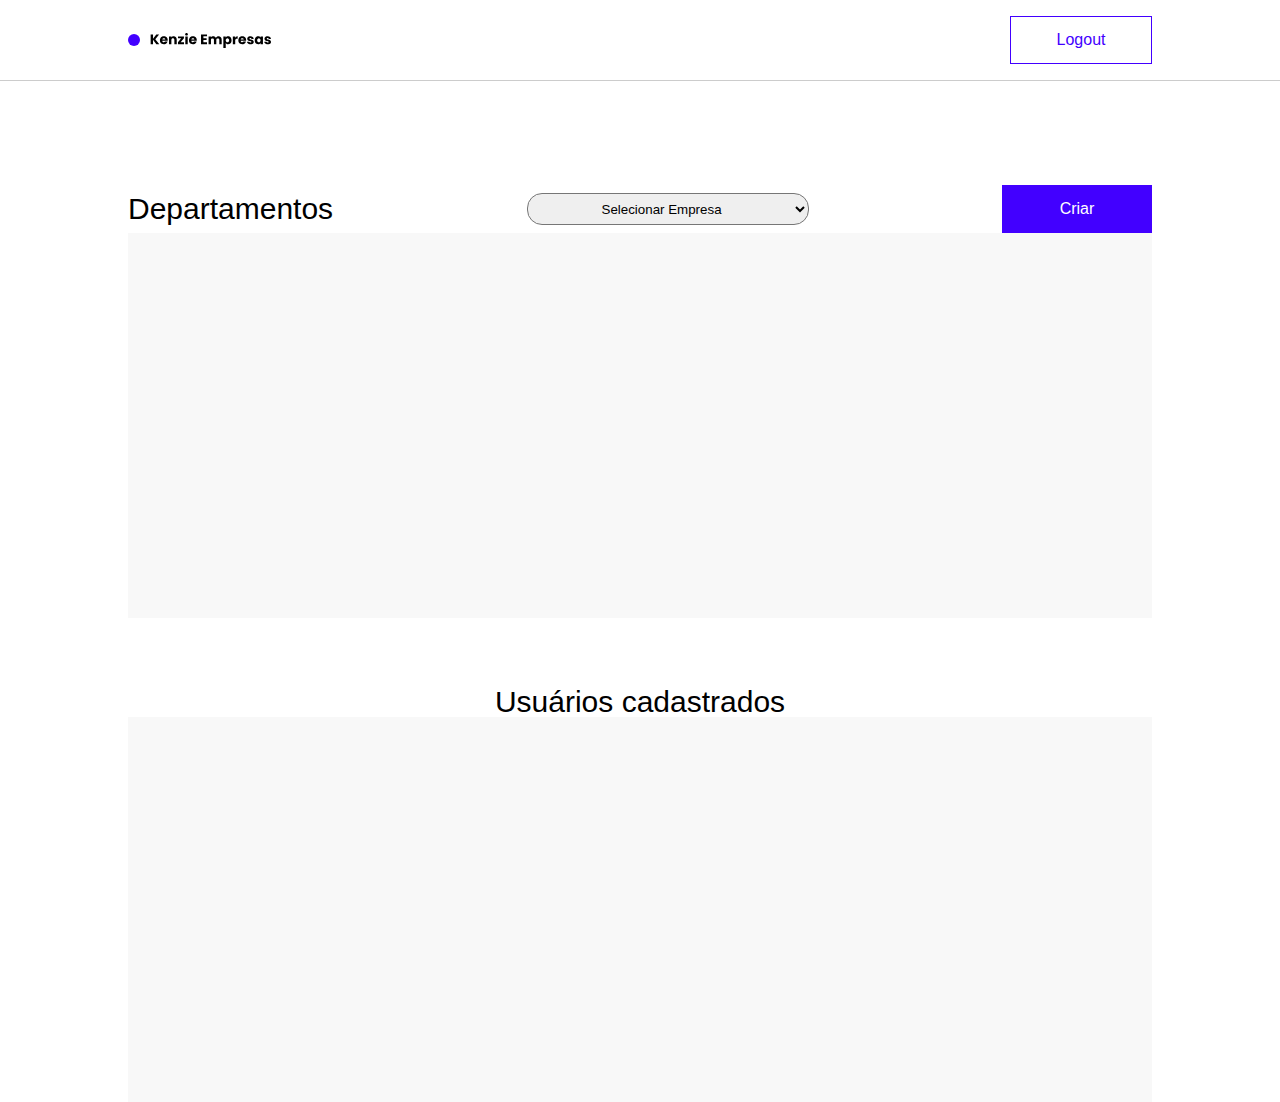
<file: pages/admin.html>
<!DOCTYPE html>
<html lang="en">

<head>
    <meta charset="UTF-8">
    <meta http-equiv="X-UA-Compatible" content="IE=edge">
    <meta name="viewport" content="width=device-width, initial-scale=1.0">
    <title>Document</title>
    <link rel="stylesheet" href="../../styles/reset.css">
    <link rel="stylesheet" href="../styles/globalStyle.css">
    <link rel="stylesheet" href="../../styles/admin.css">
</head>

<body>
    <header>
        <div class="header_Container">
            <div class="h1AndCircle">
                <p class="circle"></p>
                <img src="../pages/assets/Kenzie Empresas.svg" alt="">
            </div>
            <button class="logout">Logout</button>
        </div>
    </header>
    <main>
        <section class="departamento_Container">
            <div>
                <div class="select_Container">
                    <h2>Departamentos</h2>
                    <select name="" id="">
                        <option value="Selecionar Empresa">Selecionar Empresa</option>
                    </select>
                    <Button class="criar">Criar</Button>
                </div>
                <div class="ul_Container">
                    <ul class="departments_Container">

                    </ul>
                </div>
            </div>
        </section>
        <section class="user_Container">
            <div class="h2_Container">
                <h2>Usuários cadastrados</h2>
            </div>
            <div class="ul_Container">
                <ul class="users_Container">

                </ul>
            </div>
        </section>
        <dialog></dialog>

    </main>
    <script type="module" src="../../scripts/admin.js"></script>
</body>

</html>
</file>
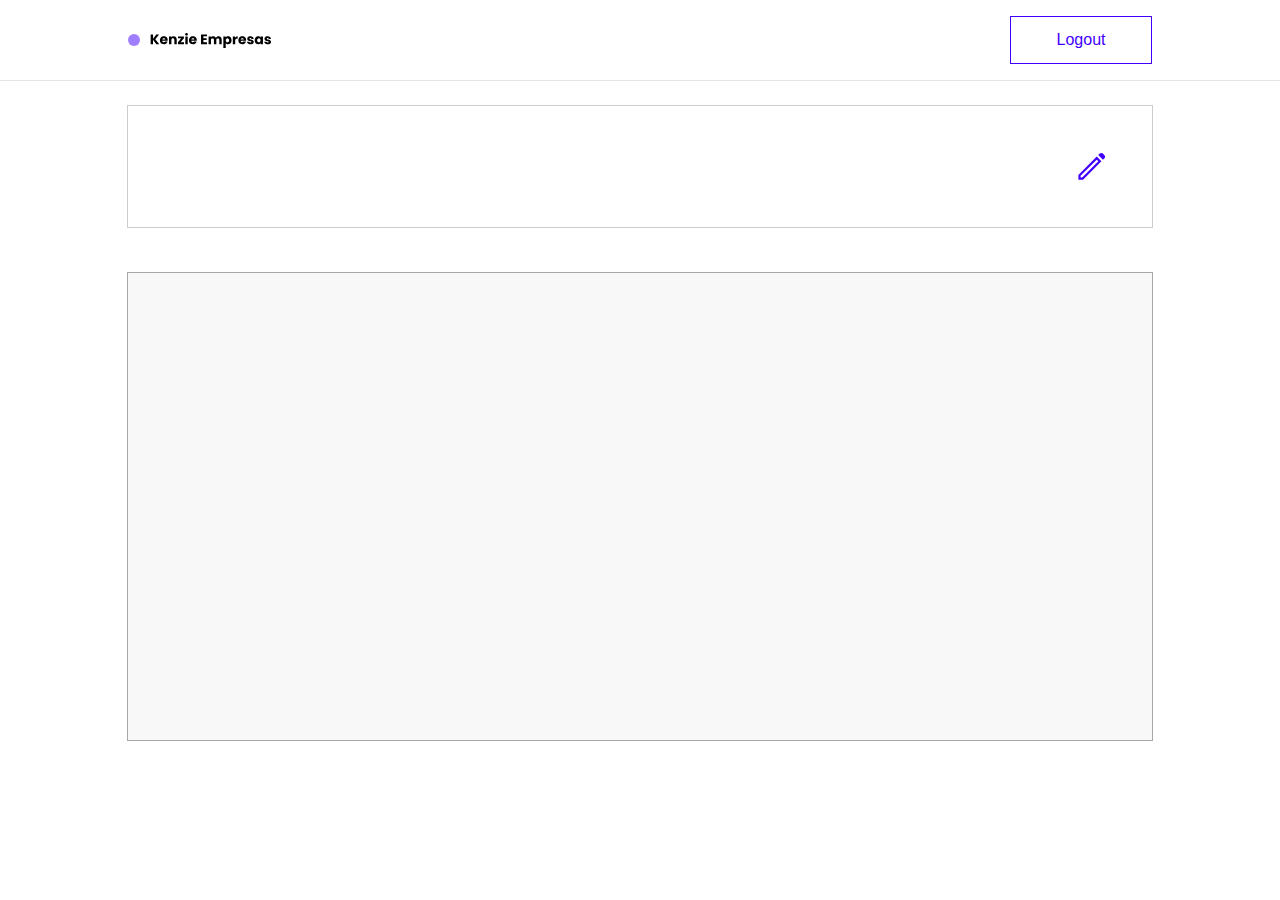
<file: pages/user.html>
<!DOCTYPE html>
<html lang="en">

<head>
    <meta charset="UTF-8">
    <meta http-equiv="X-UA-Compatible" content="IE=edge">
    <meta name="viewport" content="width=device-width, initial-scale=1.0">
    <title>Document</title>
    <link rel="stylesheet" href="../../styles/reset.css">
    <link rel="stylesheet" href="../styles/globalStyle.css">
    <link rel="stylesheet" href="../../styles/user.css">
</head>

<body>
    <header>
        <div class="header_Container">
            <div class="h1AndCircle">
                <p class="circle"></p>
                <img src="./assets/Kenzie Empresas.svg" alt="">
            </div>
            <button class="logout">Logout</button>
        </div>
    </header>
    <main>
        <section class="profile">
            <h2 class="username"></h2>
            <div class="info">
                <p class="email"></p>
                <p class="professional"></p>
                <p class="kindOfWork"></p>
            </div>
            <img class="lapis" src="./assets/lapis.svg" alt="">
        </section>
        <section class="colegas">
            <div class="name_Hide">
                <h2 class="nameAndDepartment">Company Name - Department Name</h2>
            </div>
            <ul class="vazio_Container">
            </ul>
        </section>
        <dialog>
            <div class="dialog_Container">

                <h2>Editar Perfil</h2>
                <img class="closeModal" src="./assets/Vector.svg" alt="">
                <input type="text" class="username" placeholder="Seu nome">
                <input type="email" class="email" placeholder="Seu e-mail">
                <input type="password" class="password" placeholder="Sua senha">
                <button class="edit">Editar Perfil</button>
            </div>

        </dialog>
    </main>
    <script type="module" src="../scripts/user.js"></script>
</body>

</html>
</file>
<file: styles/globalStyle.css>
@import url('https://fonts.googleapis.com/css2?family=Poppins:ital,wght@0,100;0,200;0,300;0,400;0,500;0,600;0,700;0,800;0,900;1,100;1,200;1,300;1,400;1,500;1,600;1,700;1,800;1,900&display=swap');

body {
  font-family: "Poppin", sans-serif;
}

:root {
  --color-blue: #4200FF;
  --color-white: #FFFFFF;
  --color-grey01: rgba(255, 255, 255, 0.95);
  --color-grey02: rgba(0, 0, 0, 0.2);
  --color-grey03: #F8F8F8;
  --color-green: #4BA036;
  --color-red: #CE4646;
}
</file>
<file: styles/admin.css>
main {
    display: flex;
    flex-direction: column;
    align-items: center;
}

.h1AndCircle {
    display: flex;
    align-items: center;
    gap: 10px;
}

header {
    display: flex;
    justify-content: center;
    height: 80px;
    align-items: center;
    border-bottom: var(--color-grey02) solid 1px;
}

.header_Container {
    display: flex;
    width: 80%;
    justify-content: space-between;
}

.circle {
    width: 12px;
    height: 12px;
    border-radius: 50%;
    background-color: var(--color-blue);
}

.logout {
    height: 48px;
    width: 142px;
    background-color: var(--color-white);
    color: var(--color-blue);
    border: var(--color-blue) solid 1px;
}

.departamento_Container {
    width: 80%;
    display: flex;
    flex-direction: column;
    margin-top: 104px;
}

.select_Container {
    display: flex;
    justify-content: space-between;
    align-items: center;
}

.criar {
    height: 48px;
    width: 150px;
    background-color: var(--color-blue);
    color: var(--color-white);
    border: none;
}

select {
    width: 282px;
    height: 32px;
    border-radius: 15px;

}

h2 {
    font-size: 30px;

}

.ul_Container {
    height: 385px;
    width: 100%;
    background-color: var(--color-grey03);
    overflow-y: auto;

}

ul {
    display: flex;
    flex-wrap: wrap;
}

li {
    height: 196px;
    width: 489px;
    background-color: var(--color-white);
    margin-top: 34px;
    margin-left: 56px;
    display: flex;
    flex-direction: column;
    gap: 10px;
    border-bottom: var(--color-blue) solid 1px;
}

li>p {
    margin-left: 29px;
}

.nomeDepartamento {
    margin-top: 18px;
    font-size: 20px;
}

.edit {
    display: flex;
    justify-content: center;
    margin-top: 30px;
    gap: 20px;
}

.user_Container {
    margin-top: 69px;
    width: 80%;
}

.h2_Container {
    display: flex;
    justify-content: center;
}

select {
    text-align: center;
    justify-content: center;
}

option {
    text-align: center;


}

dialog {

    position: relative;
    border: none;
}

.dialog_Container {
    width: 506px;
    height: 421px;
    display: flex;
    flex-direction: column;
    gap: 20px;
}

input {
    height: 52px;
    width: 422px;
    border: rgba(0, 0, 0, 0.3) solid 1px;
    margin-left: 30px;

}

.closeModal {
    position: absolute;
    right: 20px;
    top: 20px
}

.submitt {
    height: 52px;
    width: 422px;
    background-color: var(--color-blue);
    margin-left: 30px;
    color: var(--color-white);
}

.modalSelect {
    margin-left: 30px;
    width: 422px;
}

.deleteDepartment_Container {
    height: 342px;
    width: 733px;
    display: flex;
    flex-direction: column;
    align-items: center;
}

.text_Delete {
    width: 70%;
    margin-top: 70px;
    font-size: 28px;
    line-height: 42px;
}

.confirm {
    width: 70%;
    height: 48px;
    background-color: var(--color-green);
    color: var(--color-white);
    font-size: 18px;
    margin-top: 38px;
}

.edit_Container {
    width: 506px;
    height: 330px;
    display: flex;
    flex-direction: column;
    align-items: center;
}

.text_Edit {
    font-size: 36px;
    line-height: 54px;
    margin-top: 39px;
}

textarea {
    height: 113px;
    width: 422px;
}

.save {
    height: 48px;
    width: 422px;
    background-color: var(--color-blue);
    color: var(--color-white);
    margin-top: 26px;
}

.contratar_Container {
    height: 637px;
    width: 857px;
}

.nomeDepart {
    position: absolute;
    top: 39px;
    left: 43px;
}

.pDescription {
    position: absolute;
    top: 124px;
    left: 43px;
    font-weight: 700;
    font-size: 20px;
}

.pName {
    position: absolute;
    top: 165px;
    left: 43px;
}

.desempregados {
    position: absolute;
    top: 113px;
    height: 52px;
    width: 422px;
    right: 39px;
}

.hire {
    width: 157px;
    height: 48px;
    background-color: var(--color-green);
    color: var(--color-white);
    position: absolute;
    top: 179px;
    right: 39px;
}

.departmentUsers {
    width: 814px;
    height: 290px;
    background-color: var(--color-grey03);
    position: absolute;
    top: 278px;
    left: 43px;
    overflow-y: auto;
    display: flex;
    flex-wrap: nowrap;
}

.liDois {
    min-width: 306px;
    min-height: 196px;
    max-width: 306px;
    max-height: 196px;
    background-color: var(--color-white);
}

.desligar {
    width: 157px;
    background-color: var(--color-white);
    height: 48px;
    color: var(--color-red);
    border: var(--color-red) solid 1px;
    margin-left: 74px;

}

.ulVazia {
    justify-content: center;
    align-items: center;
}

#company_uuid {
    width: 422px;
    height: 52px;
    border-radius: 0;
}

.h2Create {
    margin-left: 25px;
    margin-top: 39px;
}

.editProfile {
    margin-top: 39px;
    margin-left: 50px;
}

.selectEdit {
    width: 422px;
    height: 52px;
    border-radius: 0;
    margin-left: 42px;
}

.submit {
    height: 52px;
    width: 422px;
    background-color: var(--color-blue);
    margin-left: 42px;
    color: var(--color-white);
}

.desaparecer {
    display: none;
}

.pDesligamento {
    font-weight: 700;
    margin-top: 18px;
}
</file>
<file: styles/user.css>
.h1AndCircle {
    display: flex;
    align-items: center;
    gap: 10px;
}

h2 {
    font-size: 30px;
    line-height: 36px;
    margin-left: 30px;
    margin-top: 20px;
}

header {
    display: flex;
    justify-content: center;
    height: 80px;
    align-items: center;
    border-bottom: rgba(0, 0, 0, 0.1) solid 1px;
}

.header_Container {
    display: flex;
    width: 80%;
    justify-content: space-between;
}

.circle {
    width: 12px;
    height: 12px;
    border-radius: 50%;
    background-color: rgba(66, 0, 255, 0.5);
}

.logout {
    height: 48px;
    width: 142px;
    background-color: var(--color-white);
    color: var(--color-blue);
    border: var(--color-blue) solid 1px;
}

.profile {
    height: 121px;
    width: 80%;
    display: flex;
    flex-direction: column;
    position: relative;
    border: var(--color-grey02) solid 1px;
    margin-top: 24px;

}

.info {
    display: flex;
    gap: 150px;
    margin-left: 30px;
    margin-top: 11px;
}

.lapis {
    position: absolute;
    right: 46px;
    top: 46px;
    bottom: 46px;
}

main {
    display: flex;
    flex-direction: column;
    align-items: center;
}

.colegas {
    margin-top: 44px;
    width: 80%;
    height: 467px;
    background-color: var(--color-grey03);
    border: #A8A8A8 solid 1px;
    overflow-y: auto;
}

dialog {
    width: 506px;
    height: 421px;
    position: relative;
    border: none;
}

.dialog_Container {
    display: flex;
    flex-direction: column;
    gap: 20px;
}

input {
    height: 52px;
    width: 422px;
    border: rgba(0, 0, 0, 0.3) solid 1px;
    margin-left: 30px;

}

.closeModal {
    position: absolute;
    right: 10px;
}

.edit {
    height: 52px;
    width: 422px;
    background-color: var(--color-blue);
    margin-left: 30px;
    color: var(--color-white);
}

#section_Vazia {
    display: flex;
    justify-content: center;
    align-items: center;
}

.notFound {
    margin: 0;
}

.vazio_Container {
    display: flex;
    justify-content: center;
    align-items: center;
}

li {
    background-color: var(--color-white);
    height: 76px;
    width: 318px;
    border: var(--color-blue) solid 1px;
    margin-left: 54px;
    margin-bottom: 13px;
    display: flex;
    flex-direction: column;
    gap: 14px;
}

li>p {
    margin-left: 23px;
}

.name {
    margin-top: 12px;
}

.colegas_Depart {
    display: flex;
    flex-wrap: wrap;

}

.name_Hide {
    display: none;
}

.name_Show {
    height: 78px;
    background-color: var(--color-blue);
    margin-bottom: 58px;
    display: flex;
    justify-content: center;
}

.nameAndDepartment {
    color: var(--color-white);
}
</file>
